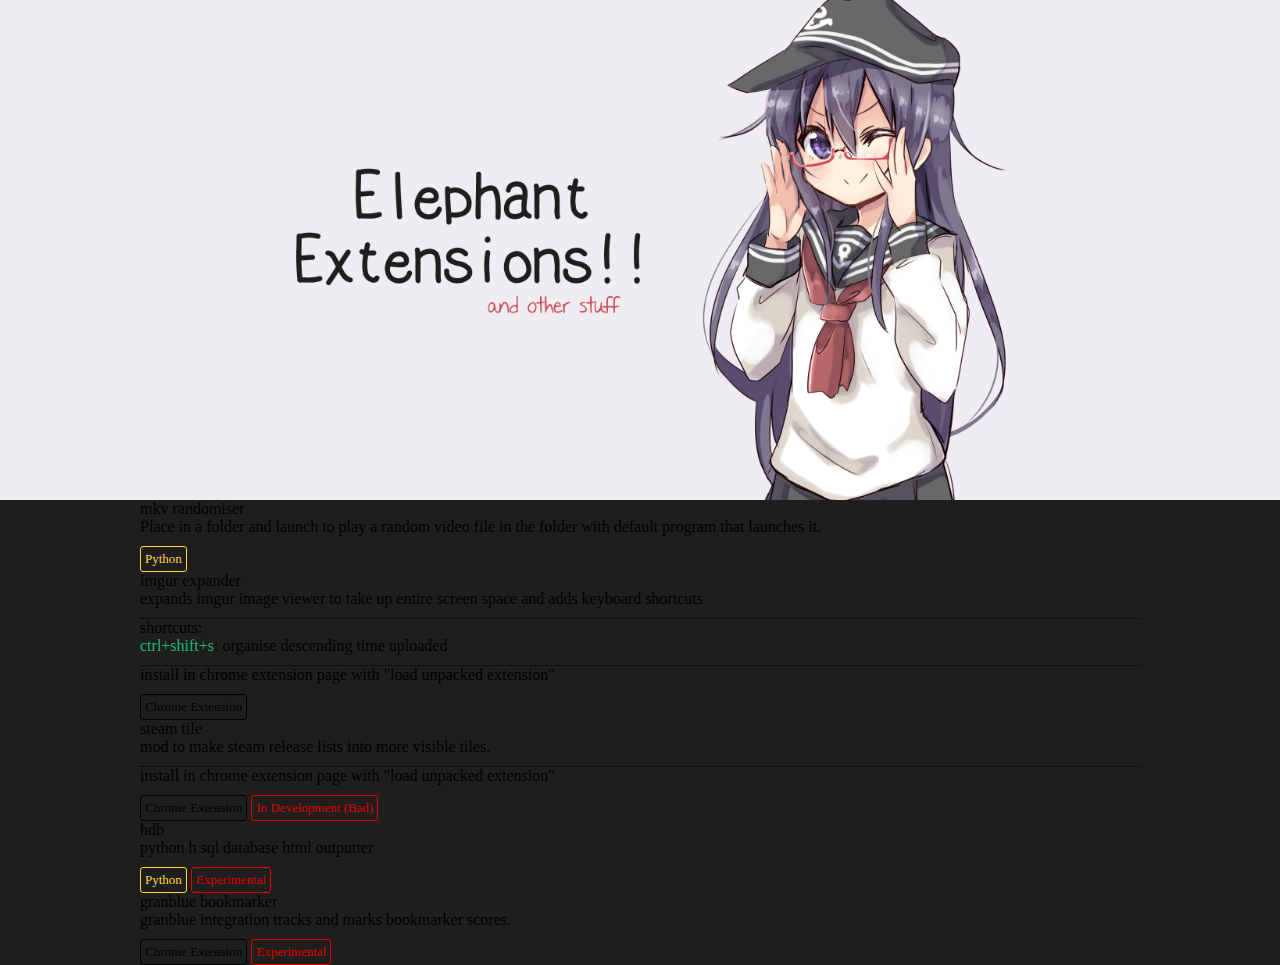
<file: index.html>
<!doctype html>

<html>

  <head>
    <meta charset="UTF-8">
    <title>Elephant Extensions</title>
    <link rel="shortcut icon" href="img/icon.png">

    <link rel="import" href="ebox/ebox.html">
    <link rel="stylesheet" type="text/css" href="style.css">

    <script src="main.js"></script>

  </head>
  
  <body>
    <div class="top-banner">
      <div class="banner"></div>
    </div>

    <div class="wrap">
      <a href="https://github.com/risonakamo">
        <e-box img="./img/mkvshuffle.png" sid="mkvr">
          <label slot="title">mkv randomiser</label>
          <div slot="slide-info">
            <p>Place in a folder and launch to play a random video file in the folder with default program that launches it.</p>
            <p class="yellow tag">Python</p>
          </div>
        </e-box>   
      </a>

      <a href="experimental-downloads/expandimgur">
        <e-box img="./img/imgurexpand.png" class="lighter" sid="iexpand">
          <div slot="title">imgur expander</div>
          <div slot="slide-info">
            <p>expands imgur image viewer to take up entire screen space and adds keyboard shortcuts</p>
            <p class="divider">shortcuts:</p>
            <p>
              <span class="s-green">ctrl+shift+s</span>: organise descending time uploaded
            </p>
            <p class="divider"></p>
            <p>install in chrome extension page with "load unpacked extension"</p>
            <p class="tag">Chrome Extension</p>
          </div>
        </e-box>
      </a>

      <a href="experimental-downloads/steamtile">
        <e-box img="./img/steamtile.png" class="lighter" sid="stile">
          <div slot="title">steam tile</div>
          <div slot="slide-info">
            <p>mod to make steam release lists into more visible tiles.</p>
            <p class="divider"></p>
            <p>install in chrome extension page with "load unpacked extension"</p>
            <p class="tag">Chrome Extension</p>
            <p class="tag red">In Development (Bad)</p>
          </div>
        </e-box>
      </a>

      <a href="https://github.com/risonakamo/hdb">
        <e-box sid="hdb">
          <div slot="title">hdb</div>
          <div slot="slide-info">
            <p>python h sql database html outputter</p>
            <p class="tag yellow">Python</p>
            <p class="tag red">Experimental</p>
          </div>
        </e-box>
      </a>

      <a href="https://github.com/risonakamo/bookmaker3">
        <e-box sid="gbbookmarker">
          <div slot="title">granblue bookmarker</div>
          <div slot="slide-info">
            <p>granblue integration tracks and marks bookmarker scores.</p>
            <p class="tag">Chrome Extension</p>
            <p class="tag red">Experimental</p>
          </div>
        </e-box>
      </a>

    </div>

  </body>
<html>
</file>
<file: style.css>
@charset "UTF-8";

body
{
    margin: 0;
    background-color: #1e1e1e;
    font-family: meiryo;
}

p
{
    margin: 0;
}

a
{
    color: black;
    text-decoration: none;
}

.top-banner
{
    height: 500px;
    width: 100%;
    background-color: #efedf2;
    
}

.banner
{
    width: 1000px;
    height: 500px;
    background-image: url("./img/elephantbanner-en.png");
    background-repeat: no-repeat;
    background-attachment: fixed;
    background-size: auto 500px;
    background-position: center top;
    margin: auto;
}

.wrap
{
    width: 1000px;
    margin: auto;
}

e-box.lighter
{
    --title-background: rgba(255,255,255,.5);
}

p.tag
{
    display: inline-block;
    padding: 4px;
    font-size: 13px;
    border-width: 1px;
    border-style: solid;
    border-radius: 3px;
    margin-top: 10px;
}

p.yellow
{
    color: #ffd344;
    border-color: #ffd344;
}

p.red
{
    color: #dc0000;
    border-color: #dc0000;
}

p.divider
{
    margin-top: 10px;
    border-top-style: dotted;
    border-width: 1px;    
}

.s-green
{
    color: #1bb76e;
}

@keyframes blink
{
    from
    {
        border-color: rgba(205,81,91,0);
    }

    to
    {
        border-color: rgba(205,81,91,1);
    }
}

.marked
{
    border-style: solid;
    border-width: 5px;
    border-color: rgba(205,81,91,1);
    animation-name: blink;
    animation-duration: 100ms;
    animation-direction: alternate;
    animation-iteration-count: 5;
}
</file>
